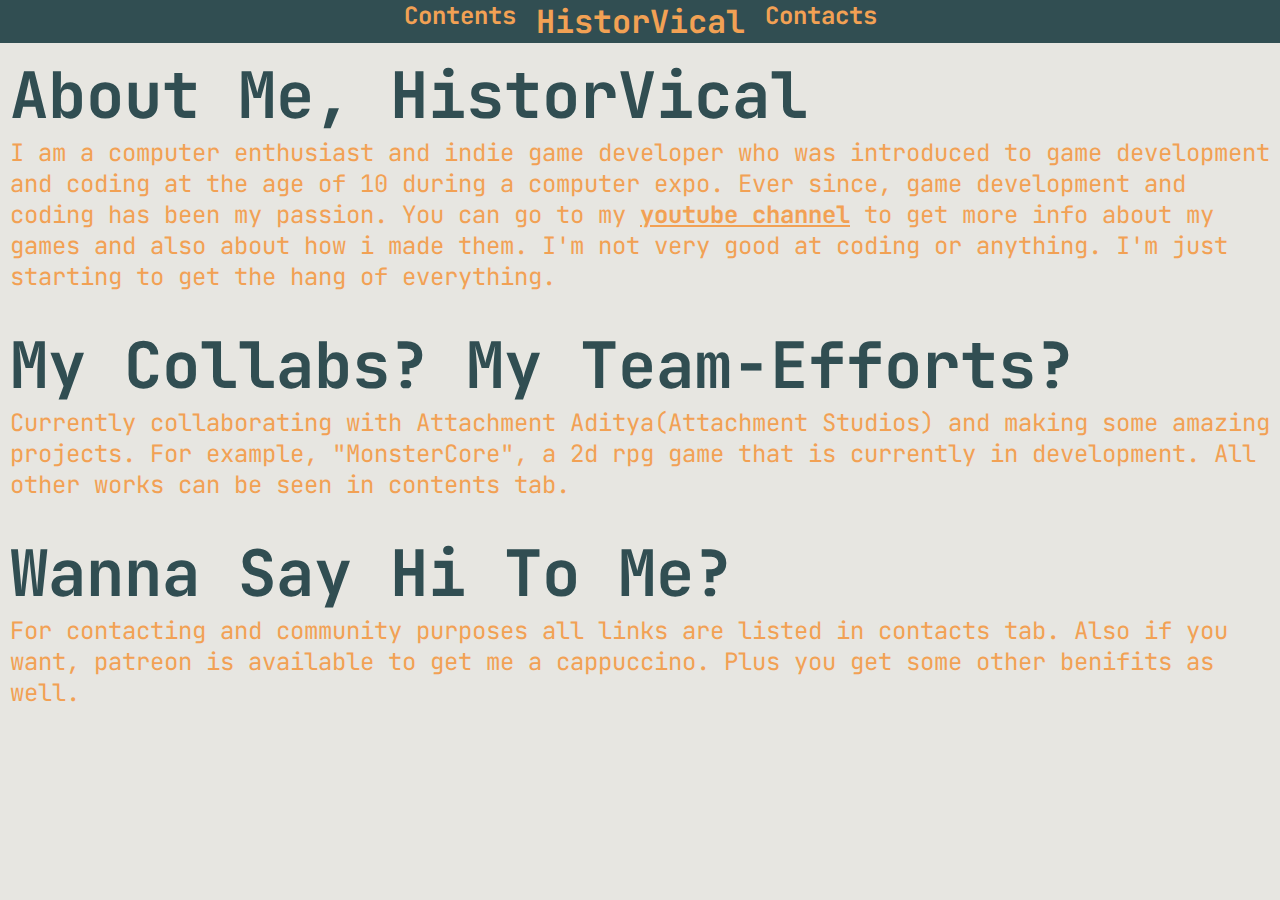
<file: index.html>
<html>
	<head>
		<title>HistorVical</title>
		<link rel="icon" href="https://yt3.ggpht.com/ytc/AAUvwngRMo8I_ZpeDtdRDq1cH82YBD8_YRxeEchbEyqecfk=s900-c-k-c0x00ffffff-no-rj">
		<link rel="stylesheet" href="style.css">
		<script type="text/javascript" src="script.js"></script>
	</head>
	<body>
		<div class="nav-menu">
			<center>
				<div id='actions'>
					<h5><a id="contents-tab" onclick="console.log('It works!');">Contents</a></h5>
					<h5><a id="active">HistorVical</a></h5>
					<h5><a id="contacts-tab" onclick="console.log('It works!');">Contacts</a></h5>
				</div>
			</center>
		</div>
		<div id="content">
			<script>
				main_page_button_func()
			</script>
		</div>
	</body>
</html>
</file>
<file: style.css>
@import url('https://fonts.googleapis.com/css2?family=JetBrains+Mono&display=swap');

:root {
	--c1: #e7e6e1;
	--c2: #f7f6e7;
	--c3: #f2a154;
	--c4: #314e52;
	--f1: 128px;
	--f2: 96px;
	--f3: 64px;
	--f4: 48px;
	--f5: 32px;
	--f6: 24px;
	--fp: 24px;
}

* {
	background: var(--c1);
	color: var(--c3);
	font-family: 'JetBrains Mono';
	font-size: var(--fp);
	margin: 0;
	user-select: none;
}

h1 {
	font-size: var(--f1);
	background: transparent;
}

h2 {
	font-size: var(--f2);
	background: transparent;
}

h3 {
	font-size: var(--f3);
	background: transparent;
}

h4 {
	font-size: var(--f4);
	background: transparent;
}

h5 {
	font-size: var(--f5);
	background: transparent;
}

h6 {
	font-size: var(--f6);
	background: transparent;
}

center {
	background: transparent;
}

a {
	background: transparent;
	text-decoration: underline;
	font-weight: bold;
	cursor: pointer;
	color: var(--c3);
}

a:hover {
	color: var(--c4);
}

.nav-menu a {
	font-size: var(--f6);
}

.nav-menu a:hover {
	font-size: var(--f5);
	color: var(--c2);
}

.nav-menu a#active {
	font-size: var(--f5);
}

.nav-menu {
	background-color: var(--c4);
}

.nav-menu #actions {
	display: inline-flex;
	background: transparent;
}

.nav-menu a {
	margin: 10px;
	text-decoration: none;
}

#content h3 {
	color: var(--c4);
}

#content {
	padding: 10px;
}
</file>
